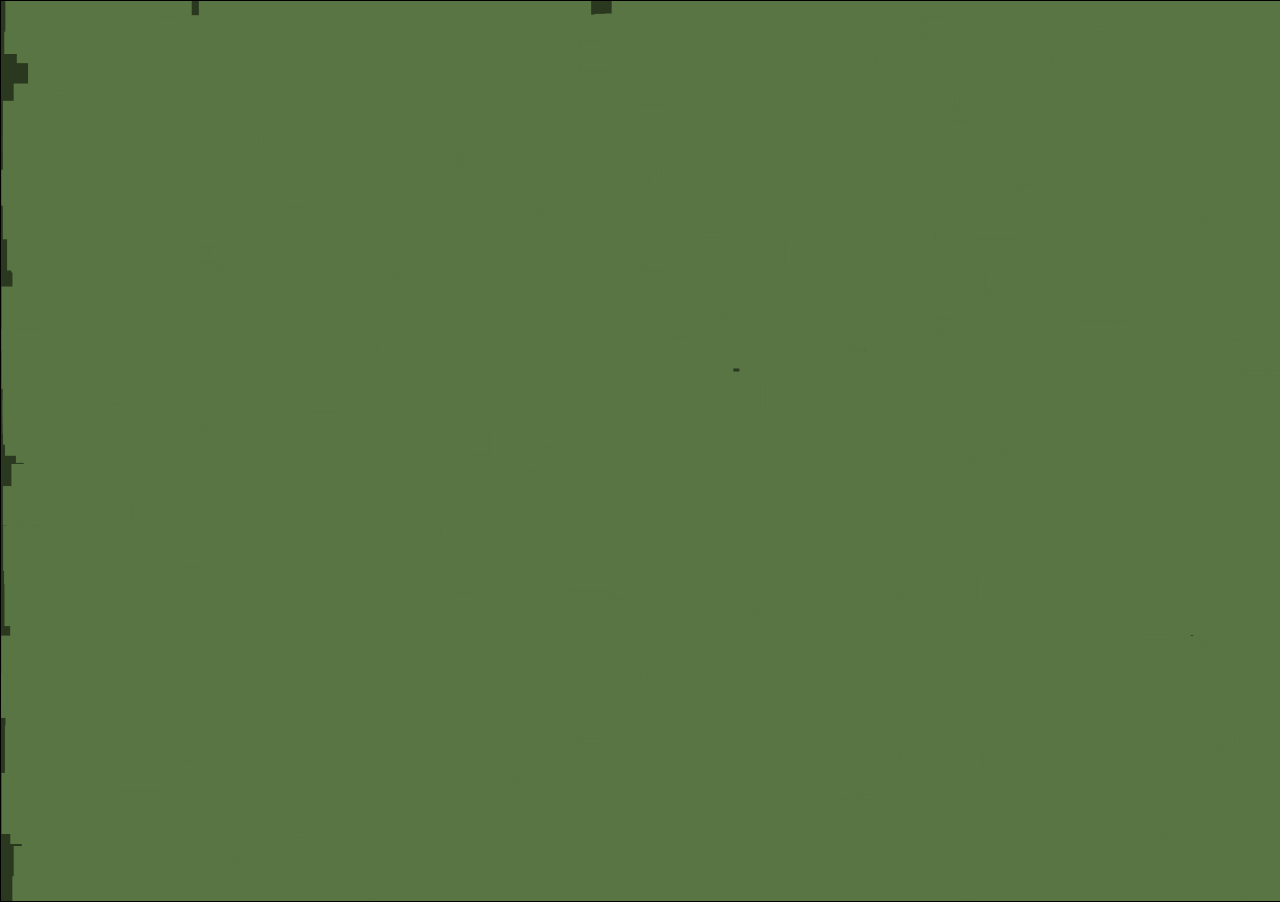
<file: index.html>
<!DOCTYPE html>
<html lang="pt-br">
    <head>
		<meta charset="UTF-8">
		<meta name="viewport" content="width=device-width, initial-scale=1.0">
		<title>Life Hack</title>
		<link rel="stylesheet" type="text/css" href="css/css.css">
       
    </head> 
    <body>
		<div id="tela">
			<canvas id="hackspace" width="800" height="500"></canvas>
		</div>
		
		<script type="text/javascript" src="js/starfield.js"></script>
		<script type="text/javascript" src="js/star.js"></script>
		<script type="text/javascript" src="js/controles.js"></script>
		<script type="text/javascript" src="js/main.js"></script>
    </body>
</html>
</file>
<file: css/css.css>
#tela{
	width: 100%;
	height: 100%;
	position: absolute;
	left: 0px;
	top: 0px;
	
}
#hackspace{
	border: 0.1px solid #000;
    margin: 0 auto;
	position: relative;
	z-index: 0;

}
body {
    display: flex;
    justify-content: center;
    align-items: center;

}
</file>
